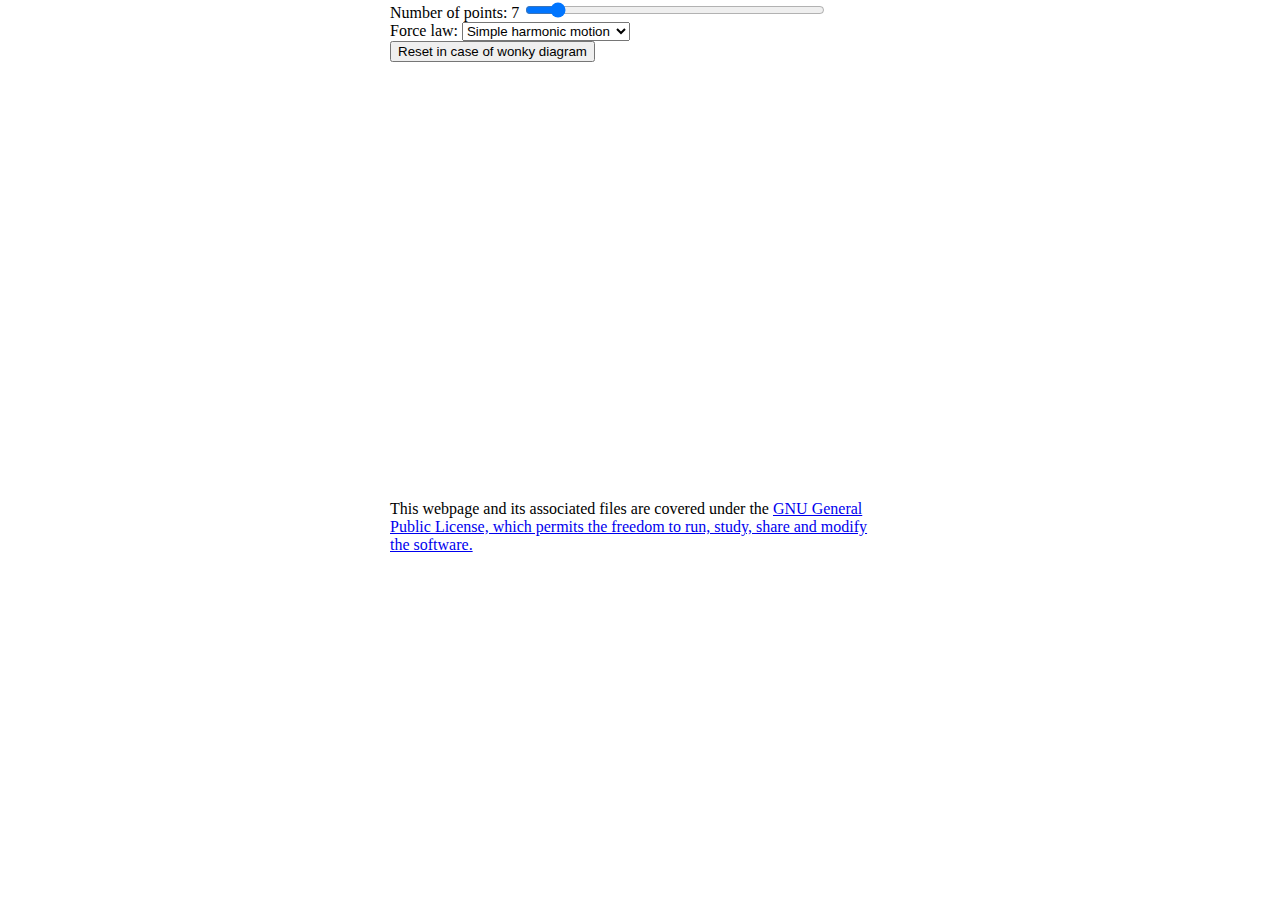
<file: projects/math_props/newton_principia/index.html>
<!DOCTYPE html>
<html>
<head>
	<title>Proposition 1 of Newton's Principia</title>
	<link rel="stylesheet" type="text/css" href="https://jsxgraph.uni-bayreuth.de/distrib/jsxgraph.css">
	<link rel="stylesheet" type="text/css" href="style.css" />
	<script type="text/javascript" src="https://jsxgraph.uni-bayreuth.de/distrib/jsxgraphcore.js"></script>
</head>
<body>
	<div id="wrapper">
		<div id="jxgbox" class="jxgbox"></div>
		<div id="control_wrapper">
			<label id="number_label">Number of points: 
				<output name="number_display" id="number_display">7</output>
				<input type="range" name="number_slider" id="number_slider" min="3" max="49" value="7">
			</label>
			<br>
			<label id="force_law_label">Force law: 
				<select id="force_law_option">
					<option value="simple_harmonic_motion">Simple harmonic motion</option>
					<option value="inverse_square">Inverse square force law</option>
					<option value="inverse_cube">Inverse cube force law</option>
				</select>
			</label>
			<br>
			<button name="reset_button" id="reset_button">Reset in case of wonky diagram</button>
		</div>
		<div id="license">This webpage and its associated files are covered under the <a href="https://www.gnu.org/licenses/gpl-3.0.en.html">GNU General Public License, which permits the freedom to run, study, share and modify the software. </a> </div>
	</div>
	<script type="text/javascript" src="script.js" charset="utf-8"></script>
</body>
</html>
</file>
<file: projects/math_props/newton_principia/style.css>
body{
	margin: 0;
}
#wrapper{
	width: 500px;
	margin: 0 auto;
}
#jxgbox{
	position: relative;
	height: 500px;
	overflow: none;
}
#control_wrapper{
	position: absolute;
	top: 0;
	width: 500px;
}
#number_slider{
	width: 300px;
}
</file>
